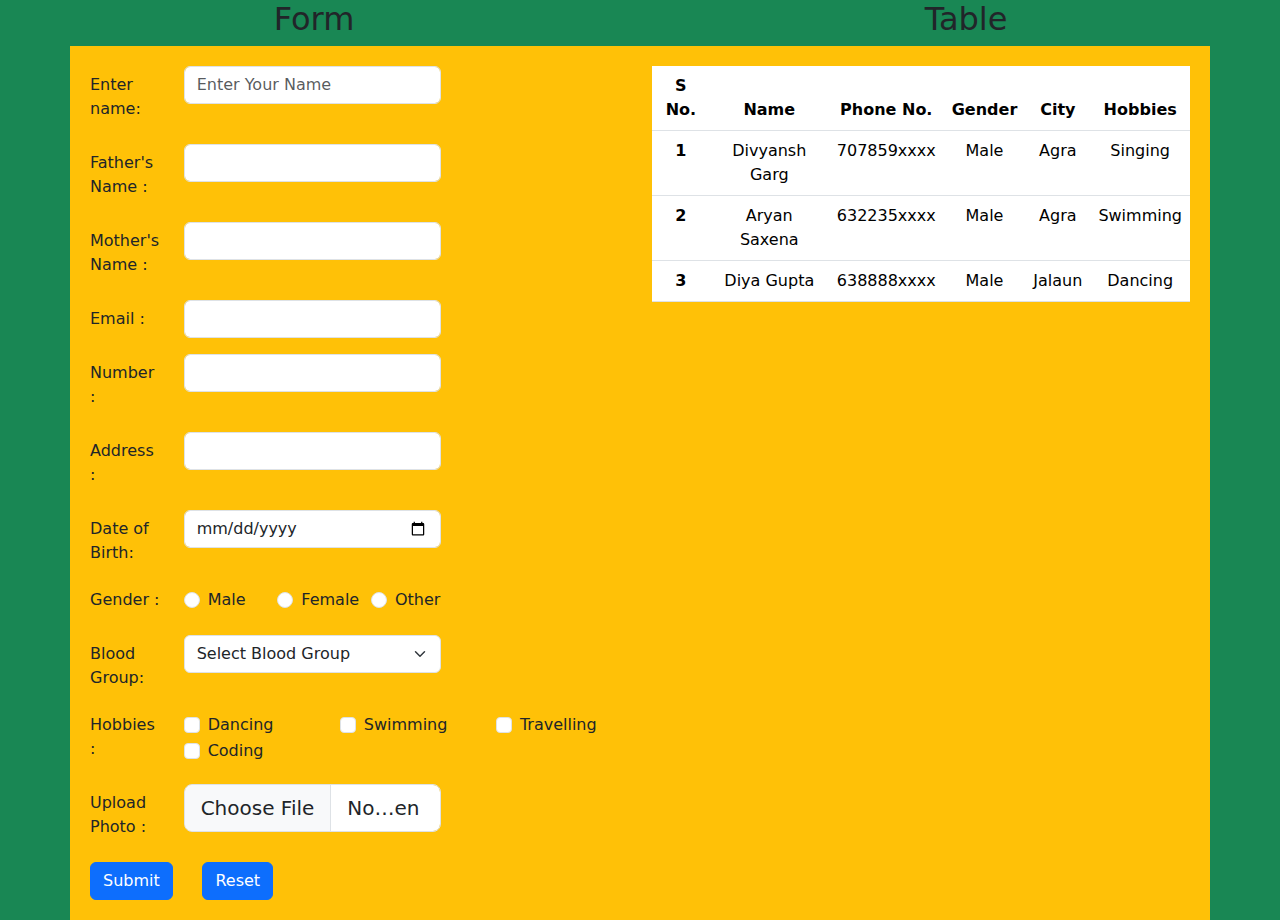
<file: Bootstrap_Assignment/index.html>
<!DOCTYPE html>
<html lang="en">
<head>
    <meta charset="UTF-8">
    <meta http-equiv="X-UA-Compatible" content="IE=edge">
    <meta name="viewport" content="width=device-width, initial-scale=1.0">
    <title>Divyansh Garg bootstrap_assignment_2</title>
    <link href="https://cdn.jsdelivr.net/npm/bootstrap@5.0.2/dist/css/bootstrap.min.css" rel="stylesheet">
</head>
<body class="bg-success class">
        <div class="row">
          <div class="col text-center">
               <h2>Form</h2>
          </div>
          <div class="col text-center">
                <h2>Table</h2>
          </div>
        </div>

      <div class="container bg-warning class" style="padding: 20px;">
        <div class="row">
            <div class="col">
                <form>
                    <div class="row mb-3">
                      <label for="inputEmail3" class="col-sm-2 col-form-label">Enter name:</label>
                      <div class="col-sm-6">
                        <input type="text" class="form-control" id="inputEmail3" placeholder="Enter Your Name">
                      </div>
                    </div>
                    <div class="row mb-3">
                      <label for="inputEmail3" class="col-sm-2 col-form-label">Father's Name :</label>
                      <div class="col-sm-6">
                        <input type="text" class="form-control" id="inputEmail3">
                      </div>
                    </div>
                    <div class="row mb-3">
                      <label for="inputEmail3" class="col-sm-2 col-form-label">Mother's Name :</label>
                      <div class="col-sm-6">
                        <input type="text" class="form-control" id="inputEmail3">
                      </div>
                    </div>
                    <div class="row mb-3">
                      <label for="inputEmail3" class="col-sm-2 col-form-label">Email :</label>
                      <div class="col-sm-6">
                        <input type="email" class="form-control" id="inputEmail3">
                      </div>
                    </div>
                    <div class="row mb-3">
                      <label for="inputEmail3" class="col-sm-2 col-form-label">Number :</label>
                      <div class="col-sm-6">
                        <input type="number" class="form-control" id="inputEmail3">
                      </div>
                    </div>
                    <div class="row mb-3">
                      <label for="inputEmail3" class="col-sm-2 col-form-label">Address :</label>
                      <div class="col-sm-6">
                        <input type="text" class="form-control" id="inputEmail3">
                      </div>
                    </div>
                    <div class="row mb-3">
                      <label for="inputEmail3" class="col-sm-2 col-form-label">Date of Birth: </label>
                      <div class="col-sm-6">
                        <input type="date" class="form-control" id="inputEmail3">
                      </div>
                    </div>
                    <fieldset class="row mb-3">
                      <legend class="col-form-label col-sm-2 pt-0">Gender :</legend>
                      <div class="col-sm-6">
                    <div class="row">
                        <div class="col-4">
                            <div class="form-check">
                            <input class="form-check-input" type="radio" name="gridRadios" id="gridRadios1" value="option1">
                            <label class="form-check-label" for="gridRadios1">
                                Male
                            </label>
                            </div>
                        </div>
                        <div class="col-4">
                            <div class="form-check">
                            <input class="form-check-input" type="radio" name="gridRadios" id="gridRadios2" value="option2">
                            <label class="form-check-label" for="gridRadios2">
                                Female
                            </label>
                            </div>
                        </div>
                        <div class="col-4">
                        <div class="form-check">
                          <input class="form-check-input" type="radio" name="gridRadios" id="gridRadios3" value="option3">
                          <label class="form-check-label" for="gridRadios3">
                            Other
                          </label>
                        </div>
                        </div>
                    </div>
                      </div>
                    </fieldset>
                    
                    <div class="row mb-3">
                        <label for="inputEmail3" class="col-sm-2 col-form-label">Blood Group:</label>
                        <div class="col-sm-6">
                            <select class="form-select" aria-label="Default select example">
                              <option selected>Select Blood Group</option>
                              <option value="1">A+</option>
                              <option value="2">B+</option>
                              <option value="3">O+</option>
                              <option value="B">AB+</option>
                              <option value="2">A-</option>
                              <option value="3">B-</option>
                              <option value="1">O-</option>
                              <option value="2">AB-</option>
                            </select>
                            
                        </div>
                      </div>

                    
                      <fieldset class="row mb-3">
                        <legend class="col-form-label col-sm-2 pt-0">Hobbies :</legend>
                        <div class="col-sm-10">
                      <div class="row">
                          <div class="col">
                              <div class="form-check">
                              <input class="form-check-input" type="checkbox" name="gridRadios" id="gridRadios1" value="option1">
                              <label class="form-check-label" for="gridRadios1">
                                  Dancing
                              </label>
                              </div>
                          </div>
                          <div class="col">
                              <div class="form-check">
                              <input class="form-check-input" type="checkbox" name="gridRadios" id="gridRadios2" value="option2">
                              <label class="form-check-label" for="gridRadios2">
                                  Swimming
                              </label>
                              </div>
                          </div>
                          <div class="col">
                          <div class="form-check">
                            <input class="form-check-input" type="checkbox" name="gridRadios" id="gridRadios3" value="option3">
                            <label class="form-check-label" for="gridRadios3">
                              Travelling
                            </label>
                          </div>
                          </div>
                          <div class="col">
                          <div class="form-check">
                            <input class="form-check-input" type="checkbox" name="gridRadios" id="gridRadios3" value="option3">
                            <label class="form-check-label" for="gridRadios3">
                              Coding
                            </label>
                          </div>
                          </div>
                      </div>
                        </div>
                      </fieldset>

                      
                    <div class="row mb-3">
                        <label for="inputEmail3" class="col-sm-2 col-form-label">Upload Photo :</label>
                        <div class="col-sm-6">
                            <input class="form-control form-control-lg" id="formFileLg" type="file">
                        </div>
                    </div>

                    <div class="row">
                        <div class="col">
                            <button type="submit" class="btn btn-primary">Submit</button>
                        </div>
                        <div class="col">
                            <button type="reset" class="btn btn-primary">Reset</button>
                        </div>
                        <div class="col">
                        </div>
                        <div class="col">
                        </div>
                        <div class="col">
                        </div>
                    </div>
                  </form>
            </div>
            <div class="col text-center">
                <table class="table">
                    <thead>
                      <tr>
                        <th scope="col">S No.</th>
                        <th>Name</th>
                        <th>Phone No.</th>
                        <th>Gender</th>
                        <th>City</th>
                        <th>Hobbies</th>
                      </tr>
                    </thead>
                    <tbody>
                      <tr>
                        <th scope="row">1</th>
                        <td>Divyansh Garg</td>
                        <td>707859xxxx</td>
                        <td>Male</td>
                        <td>Agra</td>
                        <td>Singing</td>
                      </tr>
                      <tr>
                        <th scope="row">2</th>
                        <td>Aryan Saxena</td>
                        <td>632235xxxx</td>
                        <td>Male</td>
                        <td>Agra</td>
                        <td>Swimming</td>
                       
                      </tr>
                      <tr>
                        <th scope="row">3</th>
                        <td>Diya Gupta</td>
                        <td>638888xxxx</td>
                        <td>Male</td>
                        <td>Jalaun</td>
                        <td>Dancing</td>

                      </tr>
                    </tbody>
                  </table>
            </div>
          </div>
        </div>
    
    <script src="https://cdn.jsdelivr.net/npm/bootstrap@5.0.2/dist/js/bootstrap.bundle.min.js"></script>
</body>
</html>
</file>
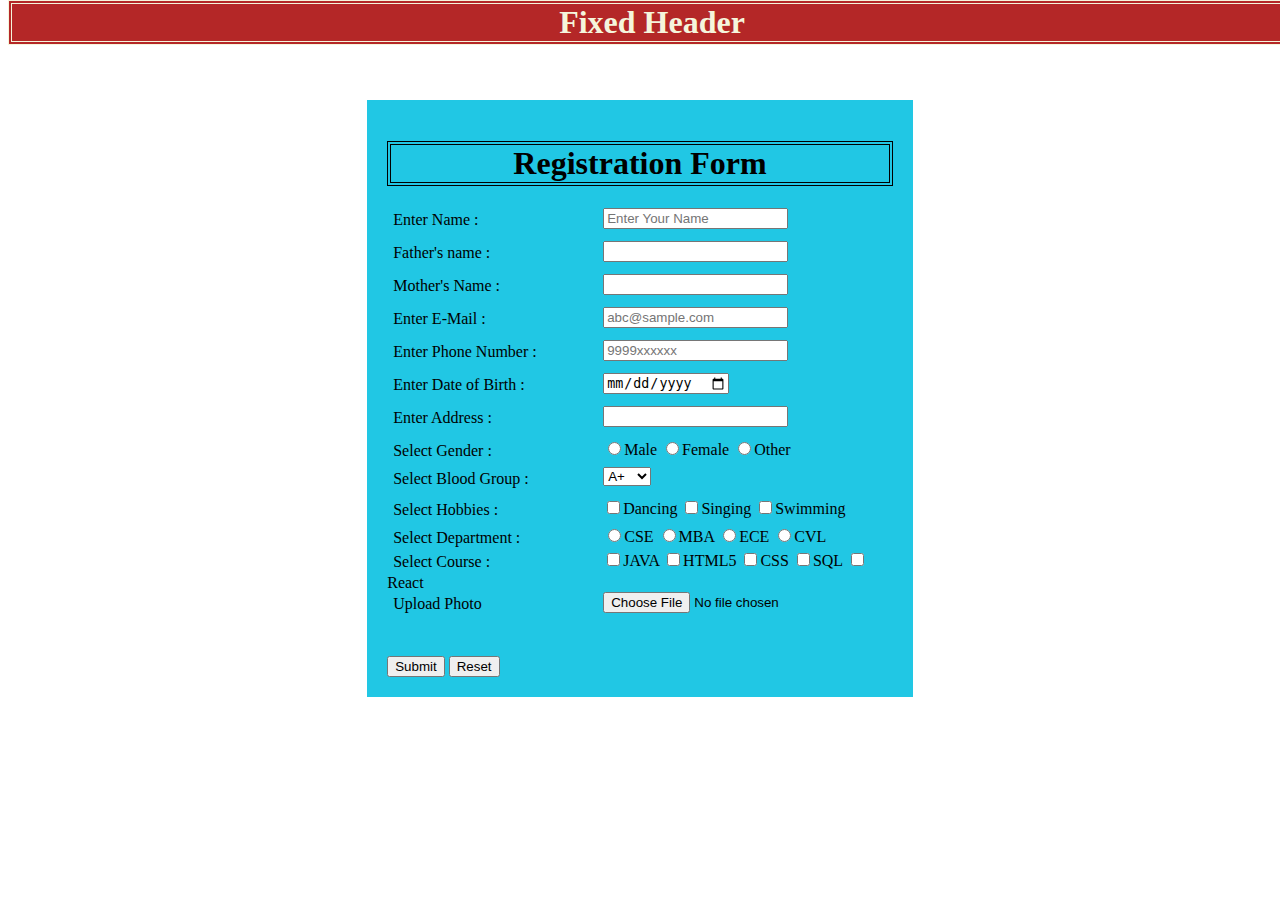
<file: HTML_CSS_Assignmenrt/index.html>
<!DOCTYPE html>
<html lang="en">
<head>
    <meta charset="UTF-8">
    <meta http-equiv="X-UA-Compatible" content="IE=edge">
    <meta name="viewport" content="width=device-width, initial-scale=1.0">
    <title>Divyansh Garg - HTML CSS Assignment-1</title>
    <link rel="stylesheet" href="style.css">
</head>
<body>
    
    <header>
       <h1 id="head">Fixed Header</h1>
    </header>

    <form id="form" action="" method="post">
        
        <h1>Registration Form</h1>
        <label for="Name">Enter Name :</label>
        <input id="Name" type="text" class="input-field" placeholder="Enter Your Name">
        <br>
        <label for="Fname">Father's name :</label>
        <input id="Fname" class="input-field" type="text">
        <br>
        <label for="Mname">Mother's Name :</label>
        <input id="Mname" class="input-field" type="text">
        <br>
        <label for="Email">Enter E-Mail :</label>
        <input id="Email" class="input-field" type="email" placeholder="abc@sample.com">
        <br>
        <label for="Phone">Enter Phone Number :</label>
        <input id="Phone" class="input-field" type="tel" placeholder="9999xxxxxx">
        <br>
        <label for="DOB">Enter Date of Birth :</label>
        <input id="DOB" class="input-field" type="date">
        <br>
        <label for="Address">Enter Address :</label>
        <input id="Address" class="input-field" type="text">
        <br>
        <label for="Gender">Select Gender :</label>
        <input id="Gender" class="input-field" name="gender" type="radio">Male</input>
        <input id="Gender" name="gender" type="radio">Female</input>
        <input id="Gender" name="gender" type="radio">Other</input>
        <br>
        <label for="Blood">Select Blood Group :</label>
        <select name="Blood" class="input-field" id="Blood">
            <option value="A+">A+</option>
            <option value="A+">B+</option>
            <option value="A+">AB+</option>
            <option value="A+">O+</option>
            <option value="A+">A-</option>
            <option value="A+">B-</option>
            <option value="A+">AB-</option>
            <option value="A+">O-</option>
        </select>
        <br>
        <label for="Hobby">Select Hobbies :</label>
        <input name="Hobby" class="input-field" type="checkbox" id="Hobby">Dancing</input>
        <input name="Hobby" type="checkbox" id="Hobby">Singing</input>
        <input name="Hobby" type="checkbox" id="Hobby">Swimming</input>
        <br>
        <label for="Dept">Select Department :</label>
        <input id="Dept" name="Dept" type="radio">CSE
        <input id="Dept" name="Dept" type="radio">MBA
        <input id="Dept" name="Dept" type="radio">ECE
        <input id="Dept" name="Dept" type="radio">CVL
        <br>
        <label for="Course">Select Course :</label>
        <input name="Course" type="checkbox" id="Course">JAVA</input>
        <input name="Course" type="checkbox" id="Course">HTML5</input>
        <input name="Course" type="checkbox" id="Course">CSS</input>
        <input name="Course" type="checkbox" id="Course">SQL</input>
        <input name="Course" type="checkbox" id="Course">React</input>
        <!-- <input name="Course" type="checkbox" id="Course">Bootstrap</input> -->
        <br>
        <label for="Photo">Upload Photo</label>
        <input id="Photo" type="file">
        <br>
        <input type="submit" class="mt">
        <input type="reset" class="mt">
        <br>    
    </form>

    <!-- <table id="table">
        <tr id="col">
            <th>S.No</th>
            <th>Name</th>
            <th>Phone No.</th>
            <th>Gender</th>
            <th>City</th>
            <th>Hobbies</th>
        </tr>
        <tr>
            <td>1</td>
            <td>Divyansh Garg</td>
            <td>707859xxxx</td>
            <td>Male</td>
            <td>Agra</td>
            <td>Singing</td>
        </tr>
        <tr>
            <td>2</td>
            <td>Aryan Saxena</td>
            <td>632235xxxx</td>
            <td>Male</td>
            <td>Agra</td>
            <td>Swimming</td>
        </tr>
        <tr>
            <td>3</td>
            <td>Diya Gupta</td>
            <td>638888xxxx</td>
            <td>Male</td>
            <td>Jalaun</td>
            <td>Dancing</td>
        </tr>
    </table> -->
</body>
</html>
</file>
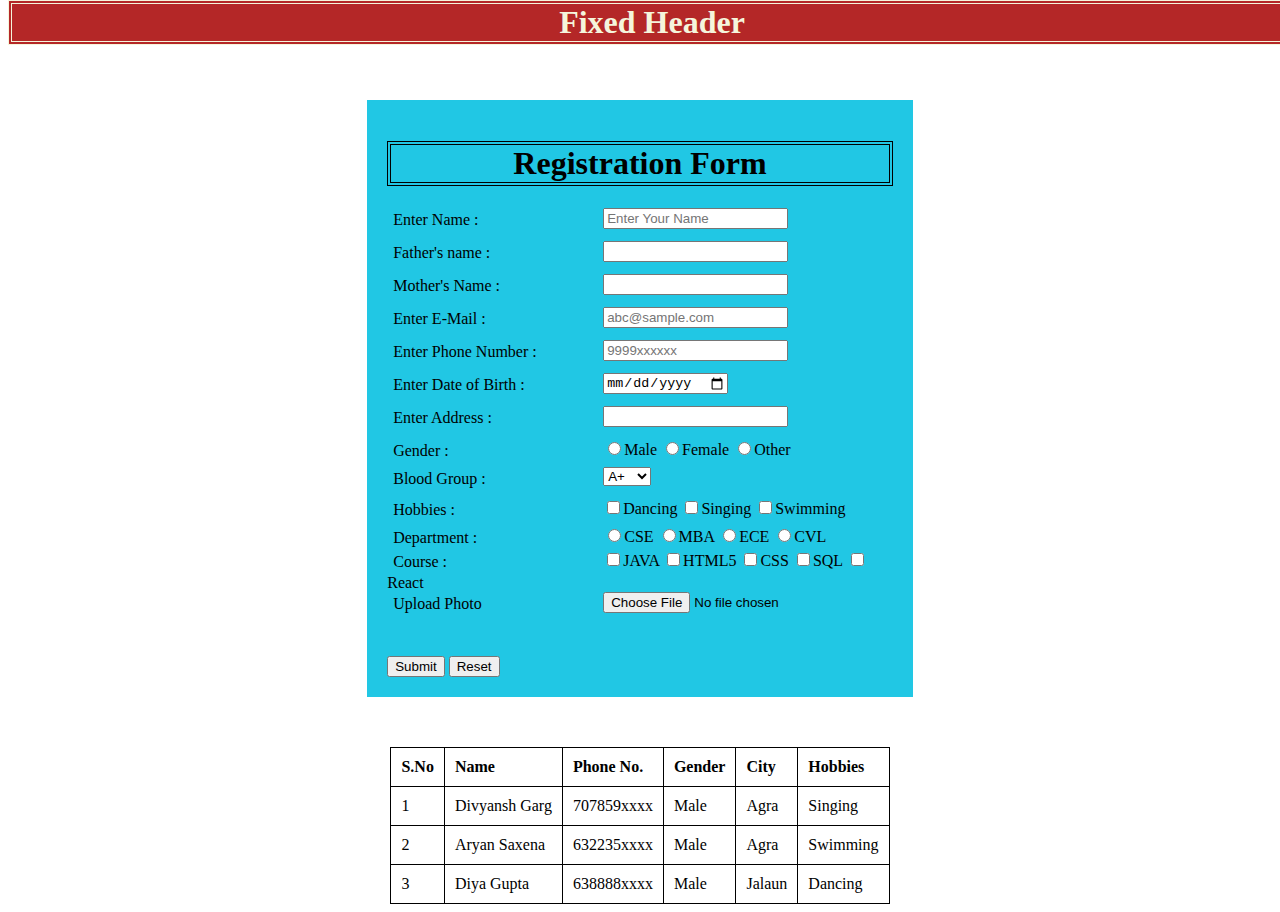
<file: HTML_CSS_Assignment/index.html>
<!DOCTYPE html>
<html lang="en">
<head>
    <meta charset="UTF-8">
    <meta http-equiv="X-UA-Compatible" content="IE=edge">
    <meta name="viewport" content="width=device-width, initial-scale=1.0">
    <title>Divyansh Garg - HTML CSS Assignment-1</title>
    <link rel="stylesheet" href="style.css">
</head>
<body>
    
    <header>
       <h1 id="head">Fixed Header</h1>
    </header>

    <form id="form" action="" method="post">
        
        <h1>Registration Form</h1>
        <label for="Name">Enter Name :</label>
        <input id="Name" type="text" class="input-field" placeholder="Enter Your Name">
        <br>
        <label for="Fname">Father's name :</label>
        <input id="Fname" class="input-field" type="text">
        <br>
        <label for="Mname">Mother's Name :</label>
        <input id="Mname" class="input-field" type="text">
        <br>
        <label for="Email">Enter E-Mail :</label>
        <input id="Email" class="input-field" type="email" placeholder="abc@sample.com">
        <br>
        <label for="Phone">Enter Phone Number :</label>
        <input id="Phone" class="input-field" type="tel" placeholder="9999xxxxxx">
        <br>
        <label for="DOB">Enter Date of Birth :</label>
        <input id="DOB" class="input-field" type="date">
        <br>
        <label for="Address">Enter Address :</label>
        <input id="Address" class="input-field" type="text">
        <br>
        <label for="Gender"> Gender :</label>
        <input id="Gender" class="input-field" name="gender" type="radio">Male</input>
        <input id="Gender" name="gender" type="radio">Female</input>
        <input id="Gender" name="gender" type="radio">Other</input>
        <br>
        <label for="Blood"> Blood Group :</label>
        <select name="Blood" class="input-field" id="Blood">
            <option value="A+">A+</option>
            <option value="A+">B+</option>
            <option value="A+">AB+</option>
            <option value="A+">O+</option>
            <option value="A+">A-</option>
            <option value="A+">B-</option>
            <option value="A+">AB-</option>
            <option value="A+">O-</option>
        </select>
        <br>
        <label for="Hobby"> Hobbies :</label>
        <input name="Hobby" class="input-field" type="checkbox" id="Hobby">Dancing</input>
        <input name="Hobby" type="checkbox" id="Hobby">Singing</input>
        <input name="Hobby" type="checkbox" id="Hobby">Swimming</input>
        <br>
        <label for="Dept"> Department :</label>
        <input id="Dept" name="Dept" type="radio">CSE
        <input id="Dept" name="Dept" type="radio">MBA
        <input id="Dept" name="Dept" type="radio">ECE
        <input id="Dept" name="Dept" type="radio">CVL
        <br>
        <label for="Course"> Course :</label>
        <input name="Course" type="checkbox" id="Course">JAVA</input>
        <input name="Course" type="checkbox" id="Course">HTML5</input>
        <input name="Course" type="checkbox" id="Course">CSS</input>
        <input name="Course" type="checkbox" id="Course">SQL</input>
        <input name="Course" type="checkbox" id="Course">React</input>
       
        <br>
        <label for="Photo">Upload Photo</label>
        <input id="Photo" type="file">
        <br>
        <input type="submit" class="mt">
        <input type="reset" class="mt">
        <br>    
    </form>

    <table id="table">
        <tr id="col">
            <th>S.No</th>
            <th>Name</th>
            <th>Phone No.</th>
            <th>Gender</th>
            <th>City</th>
            <th>Hobbies</th>
        </tr>
        <tr>
            <td>1</td>
            <td>Divyansh Garg</td>
            <td>707859xxxx</td>
            <td>Male</td>
            <td>Agra</td>
            <td>Singing</td>
        </tr>
        <tr>
            <td>2</td>
            <td>Aryan Saxena</td>
            <td>632235xxxx</td>
            <td>Male</td>
            <td>Agra</td>
            <td>Swimming</td>
        </tr>
        <tr>
            <td>3</td>
            <td>Diya Gupta</td>
            <td>638888xxxx</td>
            <td>Male</td>
            <td>Jalaun</td>
            <td>Dancing</td>
        </tr>
    </table>
</body>
</html>
</file>
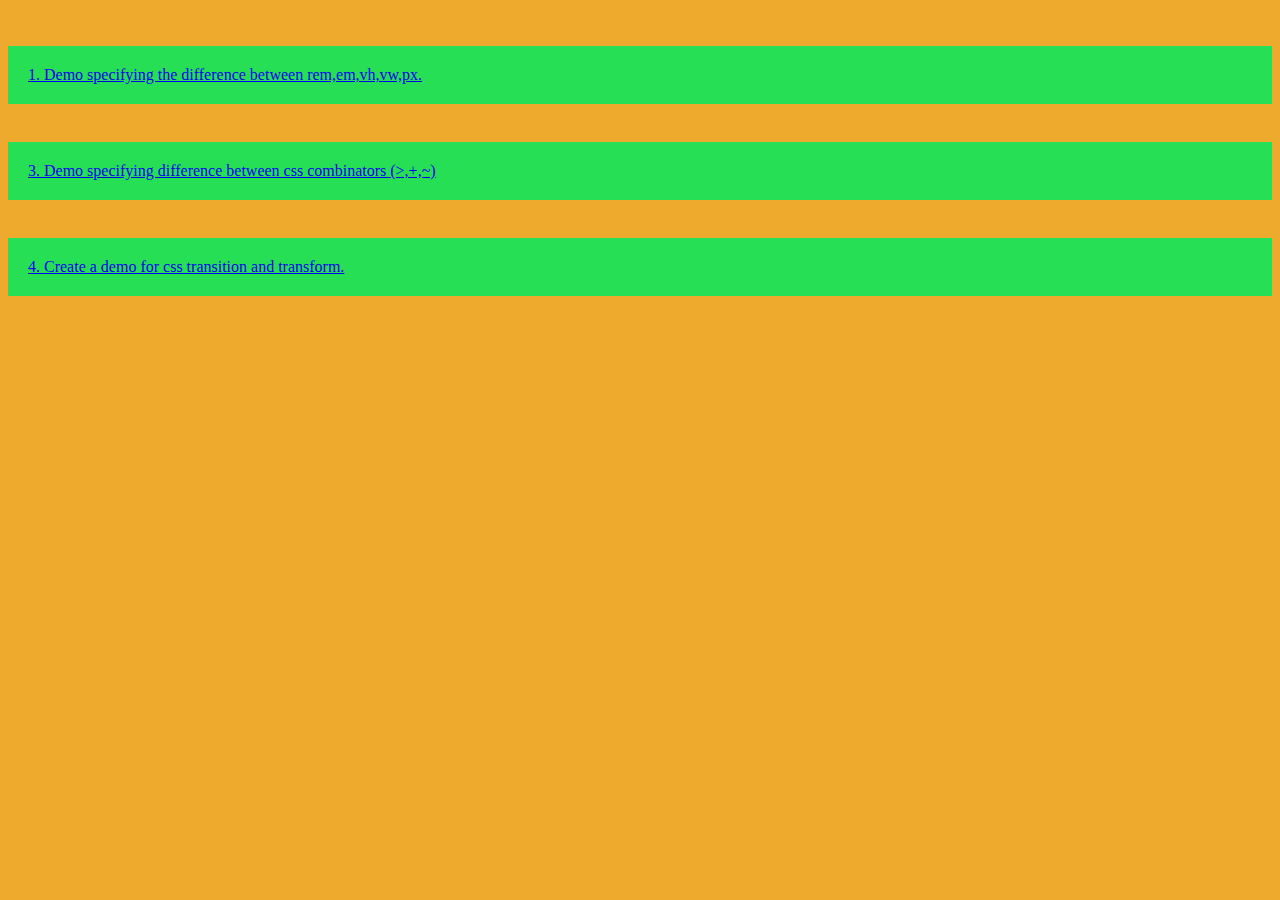
<file: HTML_CSS_Assignment_2/index.html>
<!DOCTYPE html>
<html lang="en">
<head>
    <meta charset="UTF-8">
    <meta http-equiv="X-UA-Compatible" content="IE=edge">
    <meta name="viewport" content="width=device-width, initial-scale=1.0">
    <title>Divyansh Garg HTML_CSS_Assignment_2</title>
</head>
<body>
    <style>
        body{
            background-color: rgb(238, 170, 44);
        }
        a{
            padding: 20px;
            border-width: 4px;
            margin-top: 20px;    
            display: block;
            background-color: rgb(39, 223, 85);
        }
    </style>
    <br>
    <a class="question1" href="question1.html">1. Demo specifying the difference between rem,em,vh,vw,px.</a>
    <br>
    <a class="question2" href="question3.html">3. Demo specifying difference between css combinators (>,+,~)</a>
    <br>
    <a class="question4" href="question4.html">4. Create a demo for css transition and transform.</a>
</body>
</html>
</file>
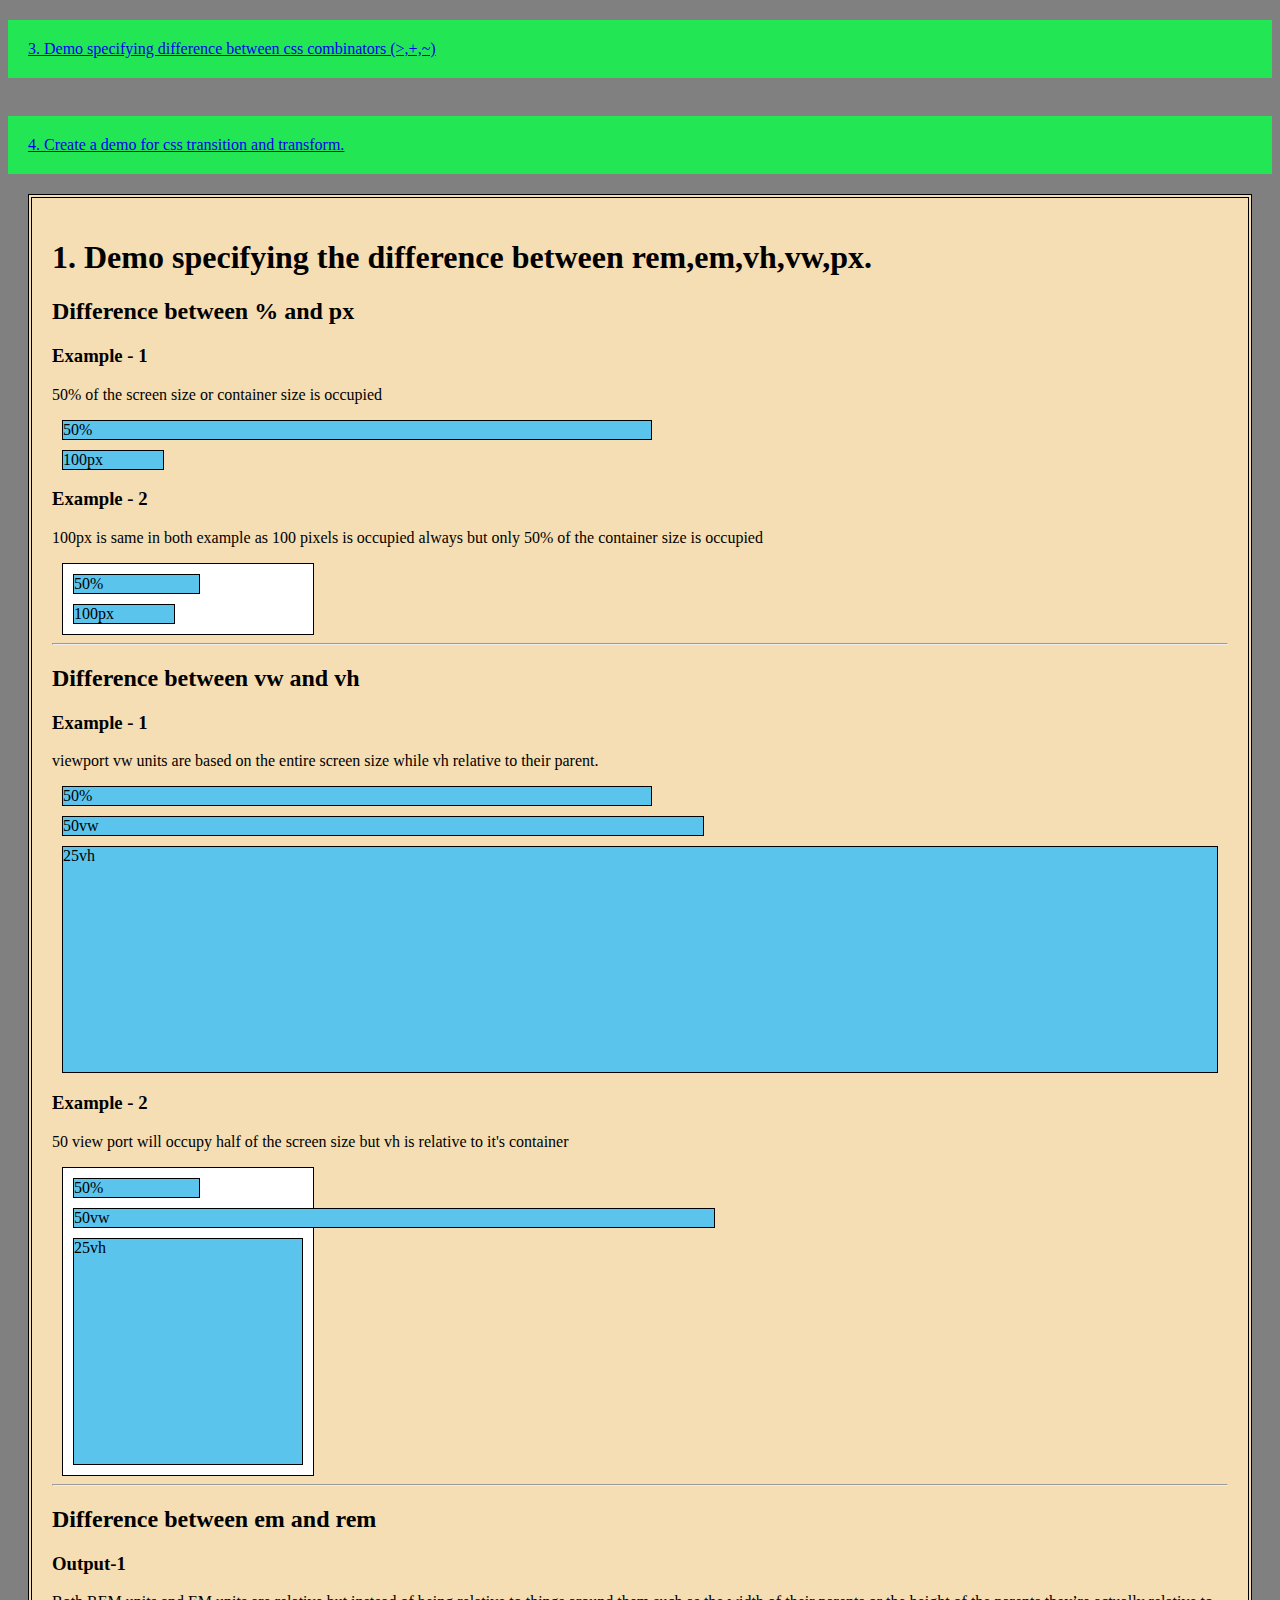
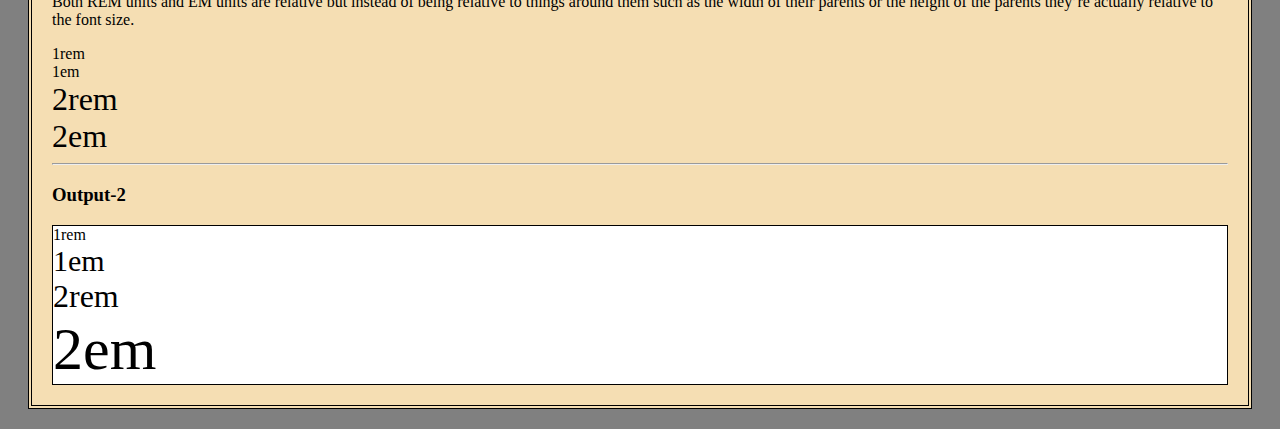
<file: HTML_CSS_Assignment_2/question1.html>
<!DOCTYPE html>
<html lang="en">
<head>
    <meta charset="UTF-8">
    <meta http-equiv="X-UA-Compatible" content="IE=edge">
    <meta name="viewport" content="width=device-width, initial-scale=1.0">
    <title>Divyansh Garg HTML_CSS_Assignment_2</title>
</head>
<body>
    <link rel="stylesheet" href="question1.css">

    <a class="question" href="question3.html">3. Demo specifying difference between css combinators (>,+,~)</a>
    <br>
    <a class="question" href="question4.html">4. Create a demo for css transition and transform.</a>

    <div class="question1">
        <h1>1. Demo specifying the difference between rem,em,vh,vw,px.</h1>
        <h2>Difference between % and px</h2>

        <h3>Example - 1</h3>
        <p>50% of the screen size or container size is occupied</p>
        <div class="box fifty-percent">50%</div>
        <div class="box one-hundred">100px</div>
        
        <h3>Example - 2</h3>
        <p>100px is same in both example as 100 pixels is occupied always but only 50% of the container size is occupied</p>
        <div class="parent1">
            <div class="box fifty-percent">50%</div>
            <div class="box one-hundred">100px</div>
        </div>
        <hr>

        <h2>Difference between vw and vh</h2>

        <h3>Example - 1</h3>
        <p>viewport vw units are based on the entire screen size while vh relative to their parent.</p>
        <div class="box fifty-percent">50%</div>
        <div class="box fifty-vw">50vw</div>
        <div class="box twenty-five-vh">25vh</div>
        
        <h3>Example - 2</h3>
        <p>50 view port will occupy half of the screen size but vh is relative to it's container</p>
        <div class="parent1">
            <div class="box fifty-percent">50%</div>
            <div class="box fifty-vw">50vw</div>
            <div class="box twenty-five-vh">25vh</div>
        </div>
        <hr>
        
        <h2>Difference between em and rem</h2>

        <h3>Output-1</h3>
        <p>Both REM units and EM units are relative but instead of being relative to things around them such as the width of their parents or the height of the parents they’re actually relative to the font size.</p>
        <div class="one-rem">1rem</div>
        <div class="one-em">1em</div>
        <div class="two-rem">2rem</div>
        <div class="two-em">2em</div>
        <hr>
        <h3>Output-2</h3>
        <div class="parent3">
            <div class="one-rem">1rem</div>
            <div class="one-em">1em</div>
            <div class="two-rem">2rem</div>
            <div class="two-em">2em</div>
        </div>
    </div>
  
</body>
</html>
</file>
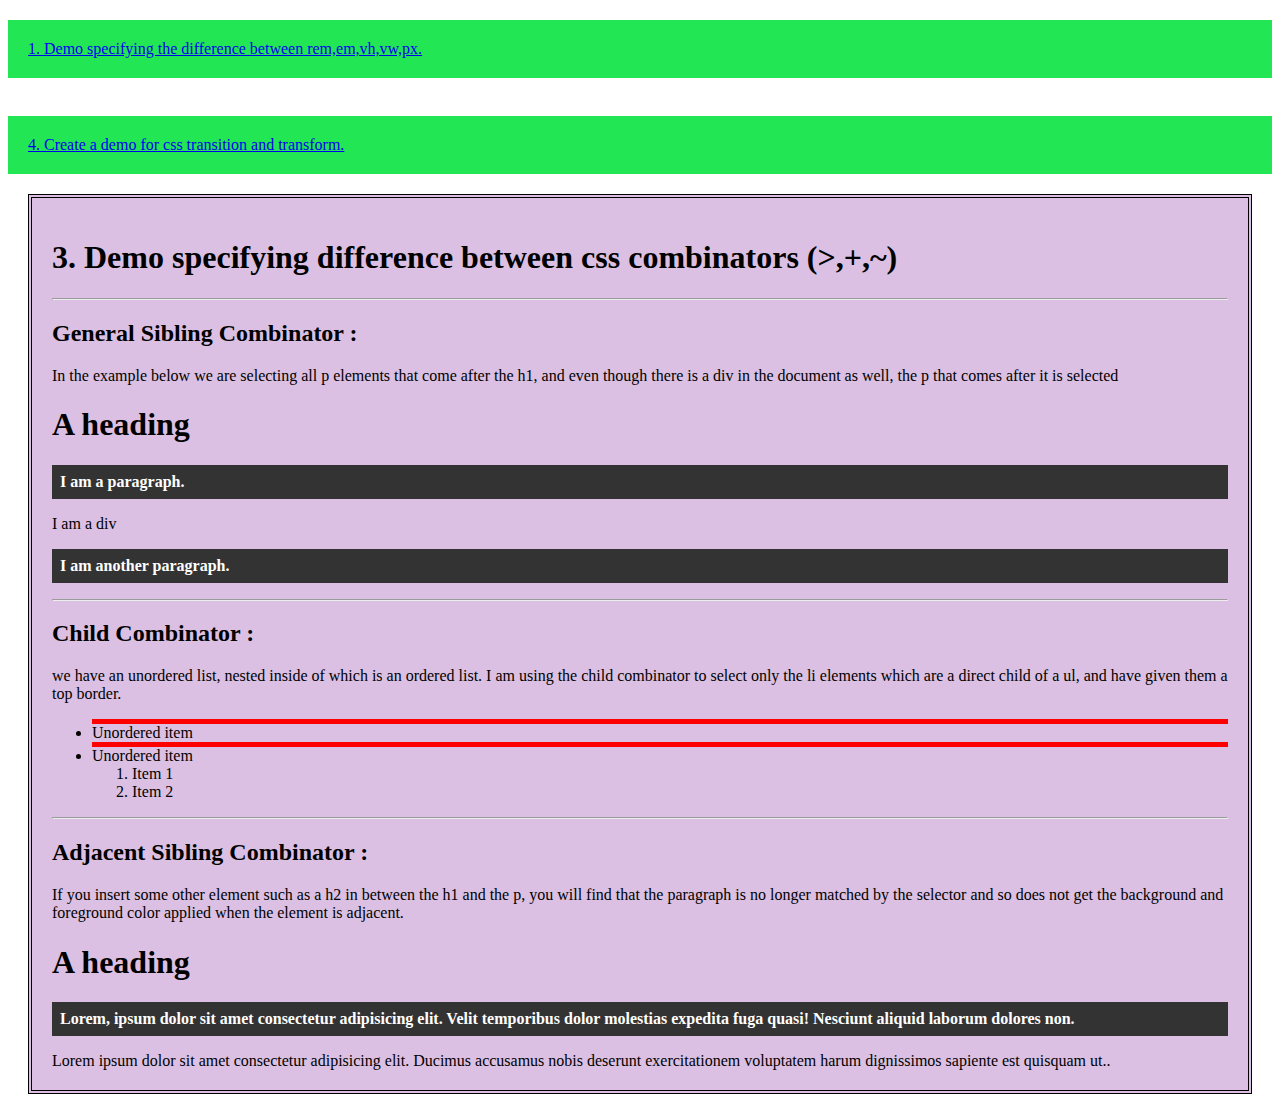
<file: HTML_CSS_Assignment_2/question3.html>
<!DOCTYPE html>
<html lang="en">
<head>
    <meta charset="UTF-8">
    <meta http-equiv="X-UA-Compatible" content="IE=edge">
    <meta name="viewport" content="width=device-width, initial-scale=1.0">
    <title>Divyansh Garg HTML_CSS_Assignment_2</title>
</head>
<body>
    <link rel="stylesheet" href="question3.css">

    <a class="question1" href="question1.html">1. Demo specifying the difference between rem,em,vh,vw,px.</a>
    <br>
    <a class="question" href="question4.html">4. Create a demo for css transition and transform.</a>

    <div class="question3">

        <h1>3. Demo specifying difference between css combinators (>,+,~)</h1>
        <hr>
        <h2>General Sibling Combinator :</h2>
        <p2>In the example below we are selecting all p elements that come after the h1, and even though there is a div in the document as well, the p that comes after it is selected</p2>
        <article>
            <h1>A heading</h1>
            <p>I am a paragraph.</p>
            <div>I am a div</div>
            <p>I am another paragraph.</p>
        </article>
            
        <hr>
    
        <h2>Child Combinator :</h2>
        <p2>we have an unordered list, nested inside of which is an ordered list. I am using the child combinator to select only the li elements which are a direct child of a ul, and have given them a top border.</p2>
        <ul>
            <li>Unordered item</li>
            <li>Unordered item
                <ol>
                    <li>Item 1</li>
                    <li>Item 2</li>
                </ol>
            </li>
        </ul>

        <hr>
        <h2>Adjacent Sibling Combinator :</h2>
        <p2>If you insert some other element such as a h2 in between the h1 and the p, you will find that the paragraph is no longer matched by the selector and so does not get the background and foreground color applied when the element is adjacent.</p2>
        <article>
            <h1>A heading</h1>
            <p>Lorem, ipsum dolor sit amet consectetur adipisicing elit. Velit temporibus dolor molestias expedita fuga quasi! Nesciunt aliquid laborum dolores non.</p>
        
            <p2>Lorem ipsum dolor sit amet consectetur adipisicing elit. Ducimus accusamus nobis deserunt exercitationem voluptatem harum dignissimos sapiente est quisquam ut..</p2>
        </article>
            
    </div>
</body>
</html>
</file>
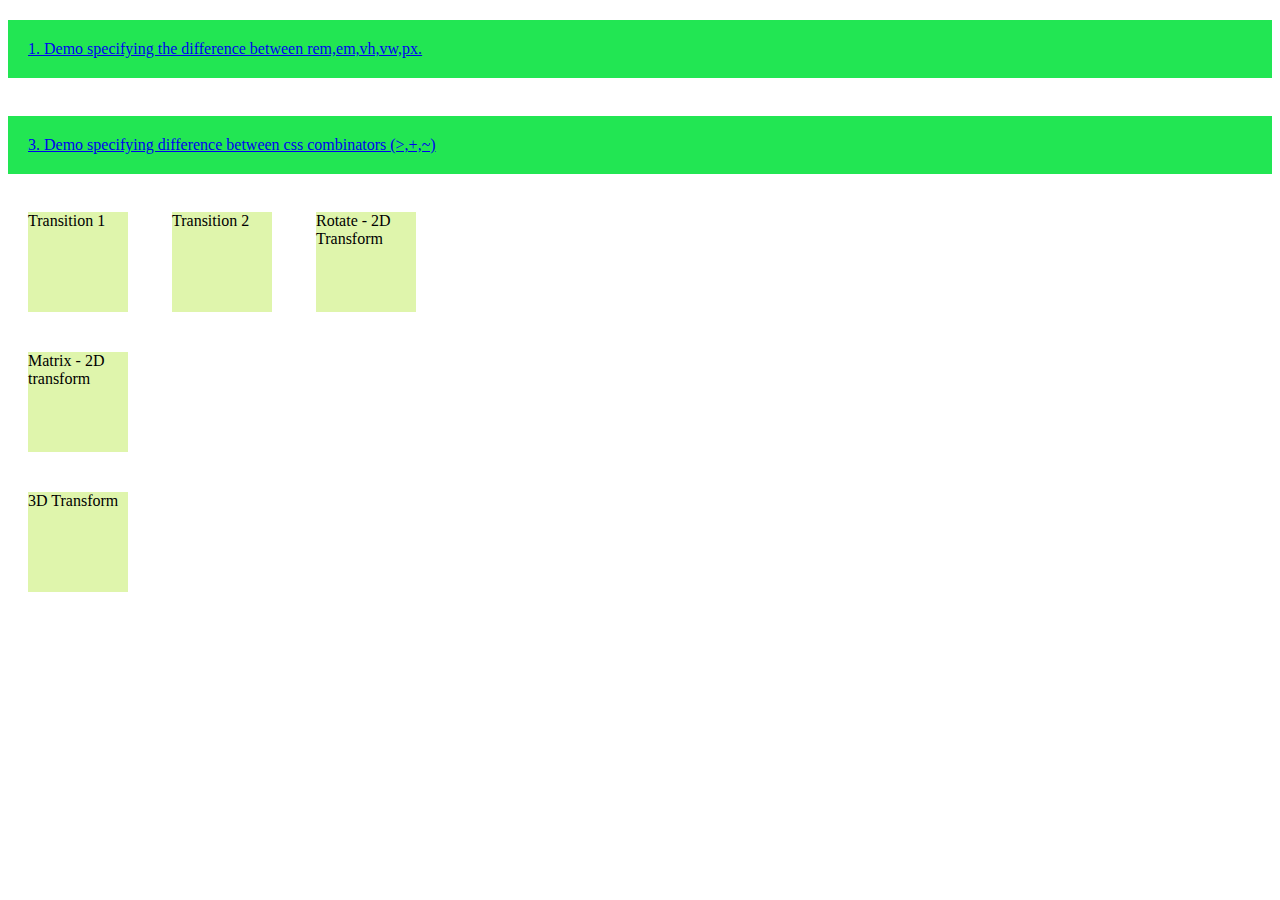
<file: HTML_CSS_Assignment_2/question4.html>
<!DOCTYPE html>
<html lang="en">
<head>
    <meta charset="UTF-8">
    <meta http-equiv="X-UA-Compatible" content="IE=edge">
    <meta name="viewport" content="width=device-width, initial-scale=1.0">
    <title>Suyash Sahu Assignment-2.4</title>
</head>
<body>
    <link rel="stylesheet" href="question4.css">

    <a class="question" href="question1.html">1. Demo specifying the difference between rem,em,vh,vw,px.</a>
    <br>
    <a class="question" href="question3.html">3. Demo specifying difference between css combinators (>,+,~)</a>
    <br>

    <div class="transition1">
        Transition 1
    </div>
    <div class="transition2">
        Transition 2
    </div>
    <div class="transform2D1">
        Rotate - 2D Transform
    </div>
    <br>
    <div class="transform2D2">
        Matrix - 2D transform
    </div>
    <br>
    <div class="transform3D1">
        3D Transform
    </div>
    <br>
</body>
</html>
</file>
<file: HTML_CSS_Assignmenrt/style.css>
#form{
    padding: 20px;
    margin-left: auto;
    margin-top: 100px;
    margin-right: auto;
    width: 40%;
    background-color: rgb(33, 199, 228);
}
#head{
    background-color: rgb(180, 39, 39);
    color: beige;
    position: fixed;
    width: 100%;
    top: 0;
    margin-top: 0px;
}
h1{
    text-align: center;
    border-style: double;
    border-width: 4px;
}
label{
    cursor: pointer;
    display: inline-block;
    padding: 3px 6px;
    text-align: left;
    width: 200px;
    vertical-align: top;

}
table,th,td {
    align-content: center;
    margin-left: auto;
    margin-right: auto;
    margin-top: 50px;
    border: 1px solid black;
    border-collapse: collapse;
  }
  th,td {
    padding: 10px;
  }
  th {
    text-align: left;
  }

  .input-field {
    margin-bottom: 12px;
  }

  .mt {
    margin-top: 40px;
  }
</file>
<file: HTML_CSS_Assignment/style.css>
#form{
    padding: 20px;
    margin-left: auto;
    margin-top: 100px;
    margin-right: auto;
    width: 40%;
    background-color: rgb(33, 199, 228);
}
#head{
    background-color: rgb(180, 39, 39);
    color: beige;
    position: fixed;
    width: 100%;
    top: 0;
    margin-top: 0px;
}
h1{
    text-align: center;
    border-style: double;
    border-width: 4px;
}
label{
    cursor: pointer;
    display: inline-block;
    padding: 3px 6px;
    text-align: left;
    width: 200px;
    vertical-align: top;

}
table,th,td {
    align-content: center;
    margin-left: auto;
    margin-right: auto;
    margin-top: 50px;
    border: 1px solid black;
    border-collapse: collapse;
  }
  th,td {
    padding: 10px;
  }
  th {
    text-align: left;
  }

  .input-field {
    margin-bottom: 12px;
  }

  .mt {
    margin-top: 40px;
  }
</file>
<file: HTML_CSS_Assignment_2/question1.css>
body{
    background: gray;
}
.question1{
    background-color: wheat;
    border: 4px;
    border-style: double;
    padding: 20px;
    margin: 20px;
}
.box {
    background: rgb(91, 196, 237);
    border: 1px solid black;
    margin: 10px;
}

.parent1 {
    margin-left: 10px;
    background: white;
    border: 1px solid black;
}

.fifty-percent {
    width: 50%;
}

.one-hundred {
    width: 100px;
}

.parent1 {
    width: 250px;
    ;
} 

.fifty-vw {
    width: 50vw;
}

.twenty-five-vh {
    height: 25vh;
}

.parent2 {
    width: 100px;
    ;
}

.parent3 {
    background: white;
    border: 1px solid black;
}
.one-rem {
    font-size: 1rem;
}

.one-em {
    font-size: 1em;
}

.two-rem {
    font-size: 2rem;
}

.two-em {
    font-size: 2em;
}

.parent3 {
    font-size: 30px;
}



a{
    padding: 20px;
    /* border-style: double; */
    /* border-width: 4px; */
    margin-top: 20px;
    border-color: black;
    display: block;
    background-color: rgb(34, 230, 83);
}
</file>
<file: HTML_CSS_Assignment_2/question3.css>
.question3{
    background-color: rgb(219, 192, 227);
    border: 4px;
    border-style: double;
    padding: 20px;
    margin: 20px;
}
ul > li {
    border-top: 5px solid red;
}  
  

h1 ~ p {
    font-weight: bold;
    background-color: #333;
    color: #fff;
    padding: .5em;
}

h1 + p {
    font-weight: bold;
    background-color: #333;
    color: #fff;
    padding: .5em;
} 
a{
    padding: 20px;
    /* border-style: double; */
    /* border-width: 4px; */
    margin-top: 20px;
    border-color: black;
    display: block;
    background-color: rgb(34, 230, 83);
}
</file>
<file: HTML_CSS_Assignment_2/question4.css>
div {
    display: inline-flex;
    margin: 20px;
    width: 100px;
    height: 100px;
    background: rgba(195, 236, 99, 0.529);
    transition: width 2s;
  }
.transition1:hover {
    width: 200px;
    height: 200px;
    background-color: rgb(53, 26, 206);
  transition: width 2s, height 1s;
}
.transition2:hover {
    width: 300px;
    height: 400px;
  }
.transform2D1:hover {
    transform: rotate(2333deg);
  }
.transform2D2:hover {
    transform: matrix(1, -0.3, 0, 1, 0, 0);
  }
  .transform3D1:hover{
      transform: rotateX(150deg);
      transition-delay: 3s;
      background-color: bisque;
  }

  a{
    padding: 20px;
    /* border-style: double; */
    /* border-width: 4px; */
    margin-top: 20px;
    border-color: black;
    display: block;
    background-color: rgb(34, 230, 83);
}
</file>
